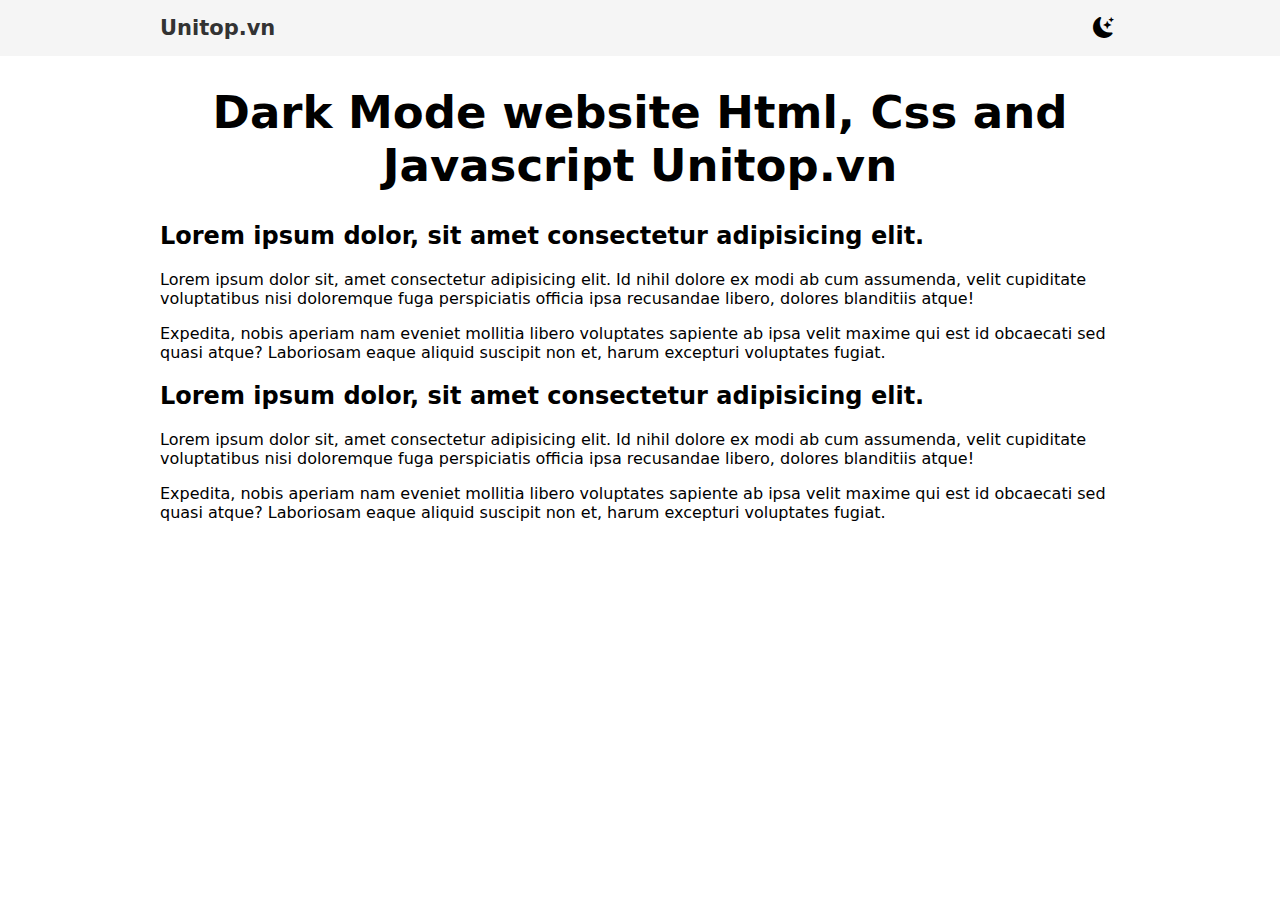
<file: index.html>
<!DOCTYPE html>
<html lang="en">
<head>
   <meta charset="UTF-8">
   <meta http-equiv="X-UA-Compatible" content="IE=edge">
   <meta name="viewport" content="width=device-width, initial-scale=1.0">
   <title>Dark Mode</title>
   <link rel="stylesheet" href="./index.css">
</head>
<body class="">
   <div id="wrapper">
      <div id="header">
         <div class="container d-flex justify-content-between align-items-center">
            <a href="" id="logo">Unitop.vn</a>
            <button id="switch-mode">
               <i class="bi bi-moon-stars-fill"></i>
            </button>
         </div>
      </div>
      <div id="content" class="container">
         <h1>Dark Mode website Html, Css and Javascript Unitop.vn</h1>
         <h2>Lorem ipsum dolor, sit amet consectetur adipisicing elit.</h2>
         <p>Lorem ipsum dolor sit, amet consectetur adipisicing elit. Id nihil dolore ex modi ab cum assumenda, velit cupiditate voluptatibus nisi doloremque fuga perspiciatis officia ipsa recusandae libero, dolores blanditiis atque!</p>
         <p>Expedita, nobis aperiam nam eveniet mollitia libero voluptates sapiente ab ipsa velit maxime qui est id obcaecati sed quasi atque? Laboriosam eaque aliquid suscipit non et, harum excepturi voluptates fugiat.</p>
         <h2>Lorem ipsum dolor, sit amet consectetur adipisicing elit.</h2>
         <p>Lorem ipsum dolor sit, amet consectetur adipisicing elit. Id nihil dolore ex modi ab cum assumenda, velit cupiditate voluptatibus nisi doloremque fuga perspiciatis officia ipsa recusandae libero, dolores blanditiis atque!</p>
         <p>Expedita, nobis aperiam nam eveniet mollitia libero voluptates sapiente ab ipsa velit maxime qui est id obcaecati sed quasi atque? Laboriosam eaque aliquid suscipit non et, harum excepturi voluptates fugiat.</p>
      </div>
   </div>
   
</body>
<script>
   const body = document.body;
   const switch_mode = document.querySelector('#switch-mode i');
   // Load mode 
   let mode = localStorage.getItem('darkmode');
   if(mode=='true'){
      body.classList.add('dark');
      switch_mode.className = "bi bi-brightness-high-fill";
   }
   switch_mode.addEventListener('click', () =>{
      switch_mode.classList.toggle('bi-moon-stars-fill');
      switch_mode.classList.toggle('bi-brightness-high-fill');
      let mode = body.classList.toggle('dark');
      // save mode 
      localStorage.setItem('darkmode', mode);
   });
</script>
</html>
</file>
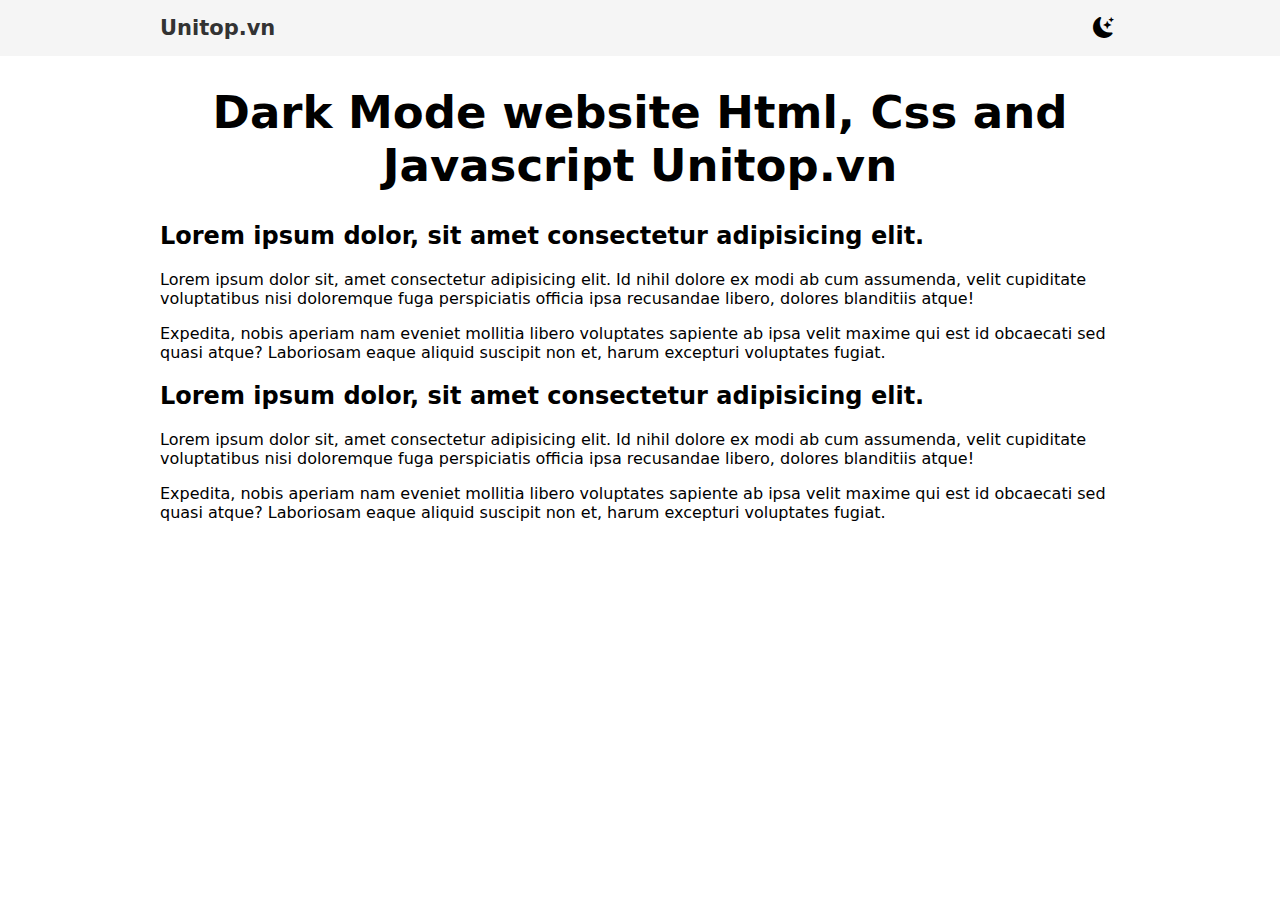
<file: .history/index_20230822165132.html>
<!DOCTYPE html>
<html lang="en">
<head>
   <meta charset="UTF-8">
   <meta http-equiv="X-UA-Compatible" content="IE=edge">
   <meta name="viewport" content="width=device-width, initial-scale=1.0">
   <title>Dark Mode</title>
</head>
<body class="">
   <style>
      @import url("https://cdn.jsdelivr.net/npm/bootstrap-icons@1.10.3/font/bootstrap-icons.css");
      body{
         margin: 0;
         font-family: system-ui, -apple-system, BlinkMacSystemFont, 'Segoe UI', Roboto, Oxygen, Ubuntu, Cantarell, 'Open Sans', 'Helvetica Neue', sans-serif;
      }
      .container{
         max-width: 960px;
         margin: 0 auto;
      }
      .d-flex{
         display: flex;
      }
      .justify-content-between{
         justify-content: space-between;
      }
      .align-items-center{
         align-items: center;
      }
      #header{
         background: #f5f5f5;
         padding: 15px 0px;
      }
      #header #logo{
         color: #333;
         text-decoration: none;
         font-size: 21px;
         font-weight: 600;
      }
      #header #switch-mode{
         outline: none;
         border: none;
         background: none;
         cursor: pointer;
      }
      #header #switch-mode i{
         font-size: 21px;
      }
      #content h1{
         text-align: center;
         font-size: 45px;
      }
      /* // Css Dark mode */
      body.dark{
         background: #000;
         color: #fff;
      }
      body.dark #header{
         background: #3f3e3e;
      }
      body.dark #header #logo{
         color: #fff;
      }
      body.dark #header #switch-mode{
         color: #fff;
      }
   </style>
   <div id="wrapper">
      <div id="header">
         <div class="container d-flex justify-content-between align-items-center">
            <a href="" id="logo">Unitop.vn</a>
            <button id="switch-mode">
               <i class="bi bi-moon-stars-fill"></i>
            </button>
         </div>
      </div>
      <div id="content" class="container">
         <h1>Dark Mode website Html, Css and Javascript Unitop.vn</h1>
         <h2>Lorem ipsum dolor, sit amet consectetur adipisicing elit.</h2>
         <p>Lorem ipsum dolor sit, amet consectetur adipisicing elit. Id nihil dolore ex modi ab cum assumenda, velit cupiditate voluptatibus nisi doloremque fuga perspiciatis officia ipsa recusandae libero, dolores blanditiis atque!</p>
         <p>Expedita, nobis aperiam nam eveniet mollitia libero voluptates sapiente ab ipsa velit maxime qui est id obcaecati sed quasi atque? Laboriosam eaque aliquid suscipit non et, harum excepturi voluptates fugiat.</p>
         <h2>Lorem ipsum dolor, sit amet consectetur adipisicing elit.</h2>
         <p>Lorem ipsum dolor sit, amet consectetur adipisicing elit. Id nihil dolore ex modi ab cum assumenda, velit cupiditate voluptatibus nisi doloremque fuga perspiciatis officia ipsa recusandae libero, dolores blanditiis atque!</p>
         <p>Expedita, nobis aperiam nam eveniet mollitia libero voluptates sapiente ab ipsa velit maxime qui est id obcaecati sed quasi atque? Laboriosam eaque aliquid suscipit non et, harum excepturi voluptates fugiat.</p>
      </div>
   </div>
   
</body>
<script>
   const body = document.body;
   const switch_mode = document.querySelector('#switch-mode i');
   // Load mode 
   let mode = localStorage.getItem('darkmode');
   if(mode=='true'){
      body.classList.add('dark');
      switch_mode.className = "bi bi-brightness-high-fill";
   }
   switch_mode.addEventListener('click', () =>{
      switch_mode.classList.toggle('bi-moon-stars-fill');
      switch_mode.classList.toggle('bi-brightness-high-fill');
      let mode = body.classList.toggle('dark');
      // save mode 
      localStorage.setItem('darkmode', mode);
   });
</script>
</html>
</file>
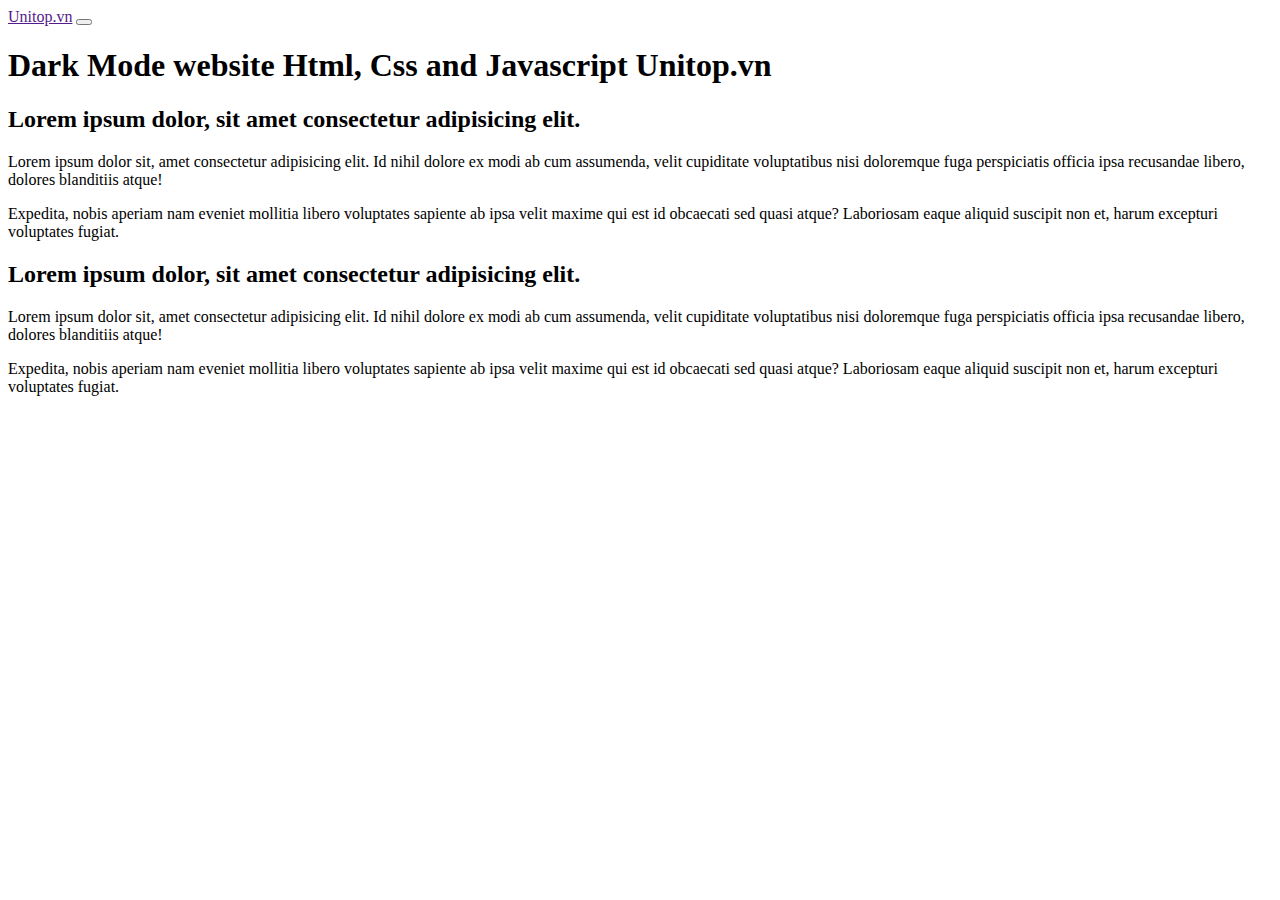
<file: .history/index_20230822165228.html>
<!DOCTYPE html>
<html lang="en">
<head>
   <meta charset="UTF-8">
   <meta http-equiv="X-UA-Compatible" content="IE=edge">
   <meta name="viewport" content="width=device-width, initial-scale=1.0">
   <title>Dark Mode</title>
</head>
<body class="">
   <style>
     
   </style>
   <div id="wrapper">
      <div id="header">
         <div class="container d-flex justify-content-between align-items-center">
            <a href="" id="logo">Unitop.vn</a>
            <button id="switch-mode">
               <i class="bi bi-moon-stars-fill"></i>
            </button>
         </div>
      </div>
      <div id="content" class="container">
         <h1>Dark Mode website Html, Css and Javascript Unitop.vn</h1>
         <h2>Lorem ipsum dolor, sit amet consectetur adipisicing elit.</h2>
         <p>Lorem ipsum dolor sit, amet consectetur adipisicing elit. Id nihil dolore ex modi ab cum assumenda, velit cupiditate voluptatibus nisi doloremque fuga perspiciatis officia ipsa recusandae libero, dolores blanditiis atque!</p>
         <p>Expedita, nobis aperiam nam eveniet mollitia libero voluptates sapiente ab ipsa velit maxime qui est id obcaecati sed quasi atque? Laboriosam eaque aliquid suscipit non et, harum excepturi voluptates fugiat.</p>
         <h2>Lorem ipsum dolor, sit amet consectetur adipisicing elit.</h2>
         <p>Lorem ipsum dolor sit, amet consectetur adipisicing elit. Id nihil dolore ex modi ab cum assumenda, velit cupiditate voluptatibus nisi doloremque fuga perspiciatis officia ipsa recusandae libero, dolores blanditiis atque!</p>
         <p>Expedita, nobis aperiam nam eveniet mollitia libero voluptates sapiente ab ipsa velit maxime qui est id obcaecati sed quasi atque? Laboriosam eaque aliquid suscipit non et, harum excepturi voluptates fugiat.</p>
      </div>
   </div>
   
</body>
<script>
   const body = document.body;
   const switch_mode = document.querySelector('#switch-mode i');
   // Load mode 
   let mode = localStorage.getItem('darkmode');
   if(mode=='true'){
      body.classList.add('dark');
      switch_mode.className = "bi bi-brightness-high-fill";
   }
   switch_mode.addEventListener('click', () =>{
      switch_mode.classList.toggle('bi-moon-stars-fill');
      switch_mode.classList.toggle('bi-brightness-high-fill');
      let mode = body.classList.toggle('dark');
      // save mode 
      localStorage.setItem('darkmode', mode);
   });
</script>
</html>
</file>
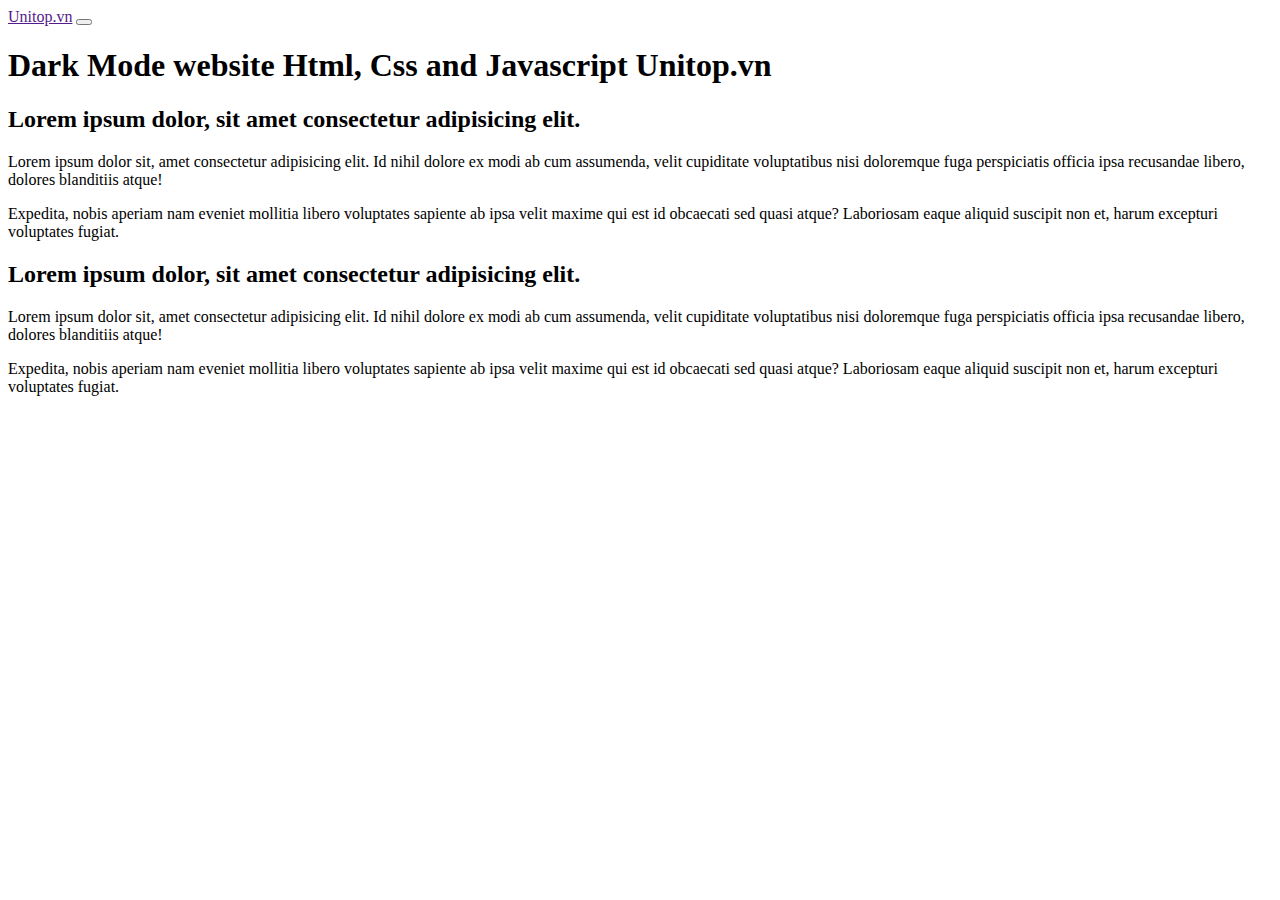
<file: .history/index_20230822165237.html>
<!DOCTYPE html>
<html lang="en">
<head>
   <meta charset="UTF-8">
   <meta http-equiv="X-UA-Compatible" content="IE=edge">
   <meta name="viewport" content="width=device-width, initial-scale=1.0">
   <title>Dark Mode</title>
</head>
<body class="">
   <div id="wrapper">
      <div id="header">
         <div class="container d-flex justify-content-between align-items-center">
            <a href="" id="logo">Unitop.vn</a>
            <button id="switch-mode">
               <i class="bi bi-moon-stars-fill"></i>
            </button>
         </div>
      </div>
      <div id="content" class="container">
         <h1>Dark Mode website Html, Css and Javascript Unitop.vn</h1>
         <h2>Lorem ipsum dolor, sit amet consectetur adipisicing elit.</h2>
         <p>Lorem ipsum dolor sit, amet consectetur adipisicing elit. Id nihil dolore ex modi ab cum assumenda, velit cupiditate voluptatibus nisi doloremque fuga perspiciatis officia ipsa recusandae libero, dolores blanditiis atque!</p>
         <p>Expedita, nobis aperiam nam eveniet mollitia libero voluptates sapiente ab ipsa velit maxime qui est id obcaecati sed quasi atque? Laboriosam eaque aliquid suscipit non et, harum excepturi voluptates fugiat.</p>
         <h2>Lorem ipsum dolor, sit amet consectetur adipisicing elit.</h2>
         <p>Lorem ipsum dolor sit, amet consectetur adipisicing elit. Id nihil dolore ex modi ab cum assumenda, velit cupiditate voluptatibus nisi doloremque fuga perspiciatis officia ipsa recusandae libero, dolores blanditiis atque!</p>
         <p>Expedita, nobis aperiam nam eveniet mollitia libero voluptates sapiente ab ipsa velit maxime qui est id obcaecati sed quasi atque? Laboriosam eaque aliquid suscipit non et, harum excepturi voluptates fugiat.</p>
      </div>
   </div>
   
</body>
<script>
   const body = document.body;
   const switch_mode = document.querySelector('#switch-mode i');
   // Load mode 
   let mode = localStorage.getItem('darkmode');
   if(mode=='true'){
      body.classList.add('dark');
      switch_mode.className = "bi bi-brightness-high-fill";
   }
   switch_mode.addEventListener('click', () =>{
      switch_mode.classList.toggle('bi-moon-stars-fill');
      switch_mode.classList.toggle('bi-brightness-high-fill');
      let mode = body.classList.toggle('dark');
      // save mode 
      localStorage.setItem('darkmode', mode);
   });
</script>
</html>
</file>
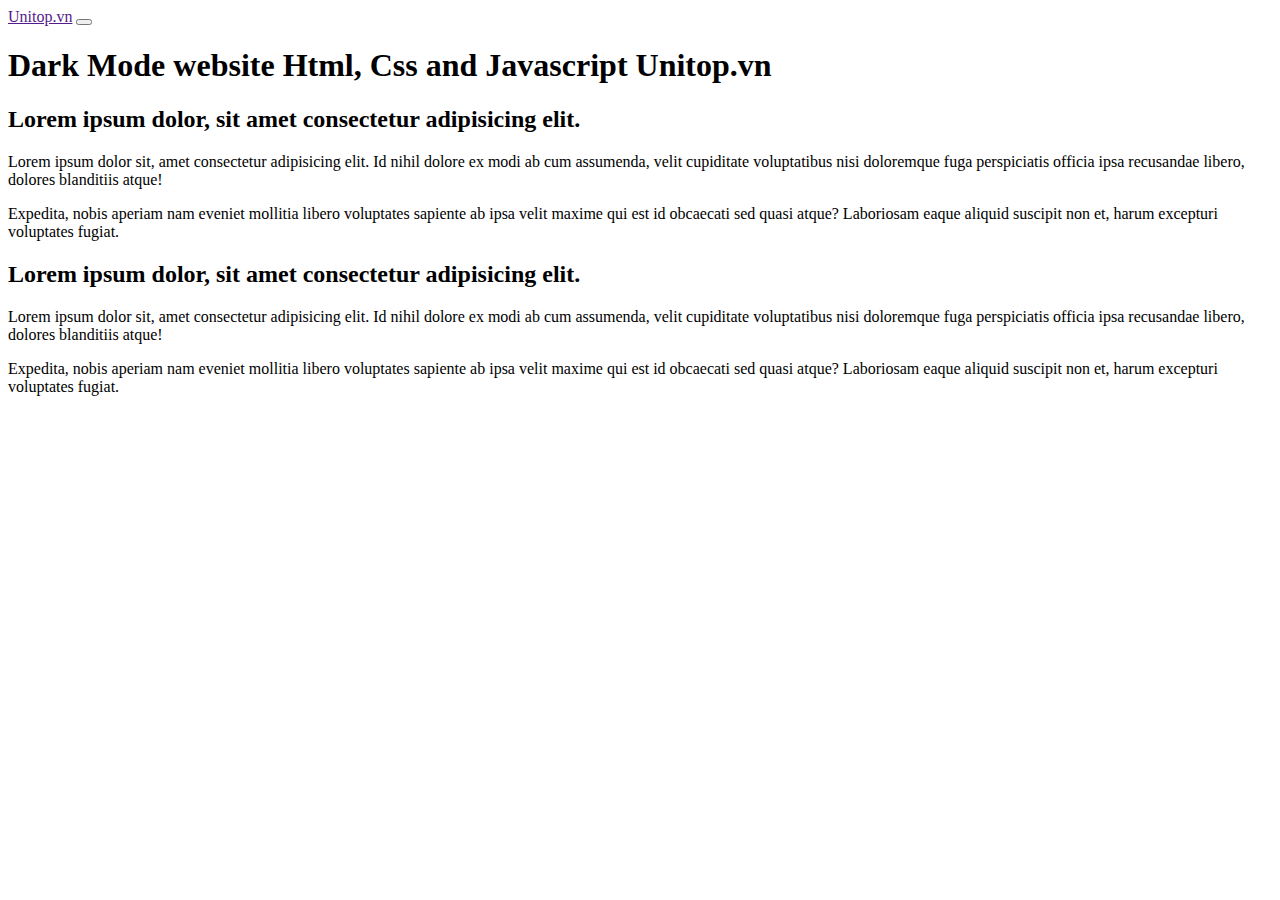
<file: .history/index_20230822165240.html>
<!DOCTYPE html>
<html lang="en">
<head>
   <meta charset="UTF-8">
   <meta http-equiv="X-UA-Compatible" content="IE=edge">
   <meta name="viewport" content="width=device-width, initial-scale=1.0">
   <title>Dark Mode</title>
   <link rel="stylesheet" href="">
</head>
<body class="">
   <div id="wrapper">
      <div id="header">
         <div class="container d-flex justify-content-between align-items-center">
            <a href="" id="logo">Unitop.vn</a>
            <button id="switch-mode">
               <i class="bi bi-moon-stars-fill"></i>
            </button>
         </div>
      </div>
      <div id="content" class="container">
         <h1>Dark Mode website Html, Css and Javascript Unitop.vn</h1>
         <h2>Lorem ipsum dolor, sit amet consectetur adipisicing elit.</h2>
         <p>Lorem ipsum dolor sit, amet consectetur adipisicing elit. Id nihil dolore ex modi ab cum assumenda, velit cupiditate voluptatibus nisi doloremque fuga perspiciatis officia ipsa recusandae libero, dolores blanditiis atque!</p>
         <p>Expedita, nobis aperiam nam eveniet mollitia libero voluptates sapiente ab ipsa velit maxime qui est id obcaecati sed quasi atque? Laboriosam eaque aliquid suscipit non et, harum excepturi voluptates fugiat.</p>
         <h2>Lorem ipsum dolor, sit amet consectetur adipisicing elit.</h2>
         <p>Lorem ipsum dolor sit, amet consectetur adipisicing elit. Id nihil dolore ex modi ab cum assumenda, velit cupiditate voluptatibus nisi doloremque fuga perspiciatis officia ipsa recusandae libero, dolores blanditiis atque!</p>
         <p>Expedita, nobis aperiam nam eveniet mollitia libero voluptates sapiente ab ipsa velit maxime qui est id obcaecati sed quasi atque? Laboriosam eaque aliquid suscipit non et, harum excepturi voluptates fugiat.</p>
      </div>
   </div>
   
</body>
<script>
   const body = document.body;
   const switch_mode = document.querySelector('#switch-mode i');
   // Load mode 
   let mode = localStorage.getItem('darkmode');
   if(mode=='true'){
      body.classList.add('dark');
      switch_mode.className = "bi bi-brightness-high-fill";
   }
   switch_mode.addEventListener('click', () =>{
      switch_mode.classList.toggle('bi-moon-stars-fill');
      switch_mode.classList.toggle('bi-brightness-high-fill');
      let mode = body.classList.toggle('dark');
      // save mode 
      localStorage.setItem('darkmode', mode);
   });
</script>
</html>
</file>
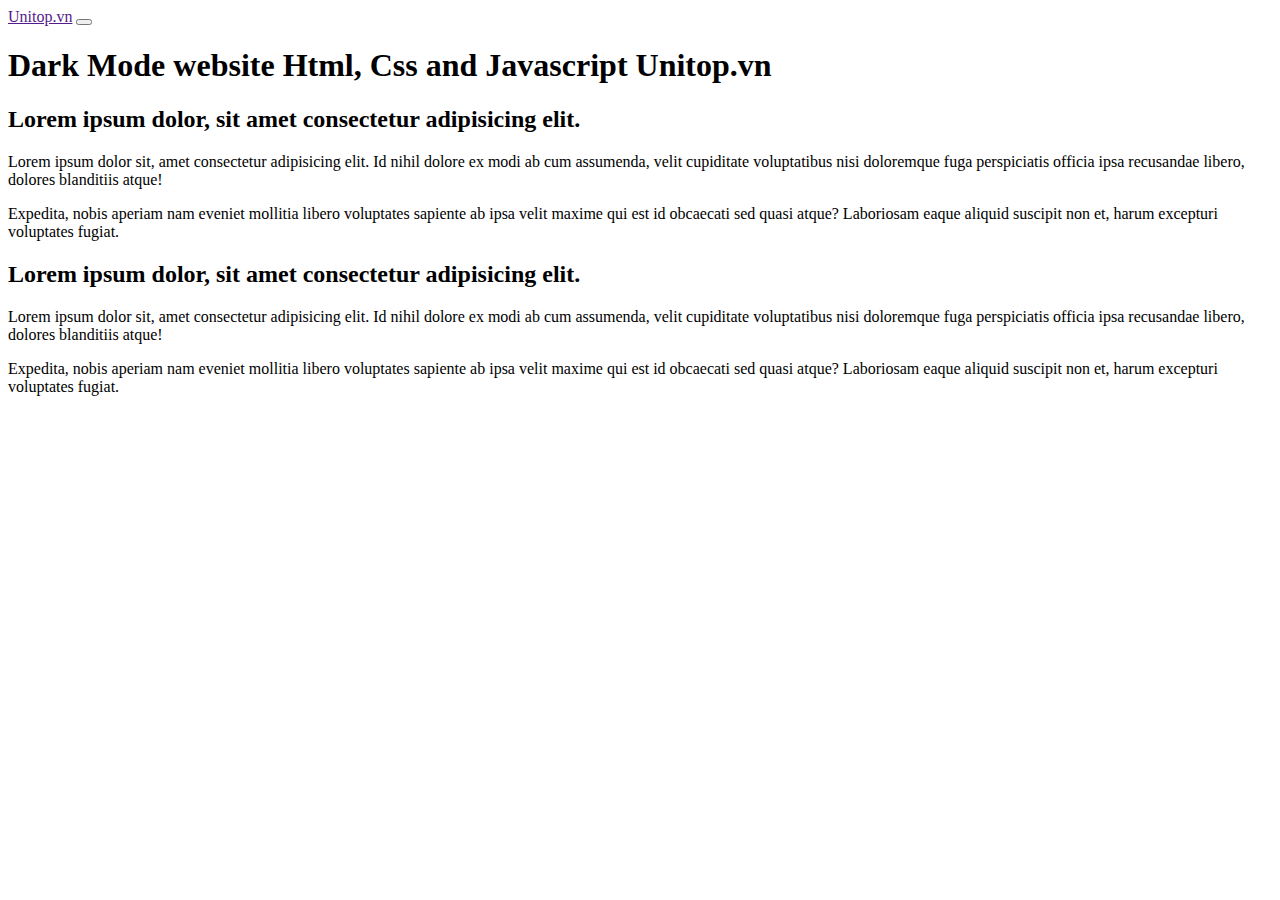
<file: .history/index_20230822165241.html>
<!DOCTYPE html>
<html lang="en">
<head>
   <meta charset="UTF-8">
   <meta http-equiv="X-UA-Compatible" content="IE=edge">
   <meta name="viewport" content="width=device-width, initial-scale=1.0">
   <title>Dark Mode</title>
   <link rel="stylesheet" href="./">
</head>
<body class="">
   <div id="wrapper">
      <div id="header">
         <div class="container d-flex justify-content-between align-items-center">
            <a href="" id="logo">Unitop.vn</a>
            <button id="switch-mode">
               <i class="bi bi-moon-stars-fill"></i>
            </button>
         </div>
      </div>
      <div id="content" class="container">
         <h1>Dark Mode website Html, Css and Javascript Unitop.vn</h1>
         <h2>Lorem ipsum dolor, sit amet consectetur adipisicing elit.</h2>
         <p>Lorem ipsum dolor sit, amet consectetur adipisicing elit. Id nihil dolore ex modi ab cum assumenda, velit cupiditate voluptatibus nisi doloremque fuga perspiciatis officia ipsa recusandae libero, dolores blanditiis atque!</p>
         <p>Expedita, nobis aperiam nam eveniet mollitia libero voluptates sapiente ab ipsa velit maxime qui est id obcaecati sed quasi atque? Laboriosam eaque aliquid suscipit non et, harum excepturi voluptates fugiat.</p>
         <h2>Lorem ipsum dolor, sit amet consectetur adipisicing elit.</h2>
         <p>Lorem ipsum dolor sit, amet consectetur adipisicing elit. Id nihil dolore ex modi ab cum assumenda, velit cupiditate voluptatibus nisi doloremque fuga perspiciatis officia ipsa recusandae libero, dolores blanditiis atque!</p>
         <p>Expedita, nobis aperiam nam eveniet mollitia libero voluptates sapiente ab ipsa velit maxime qui est id obcaecati sed quasi atque? Laboriosam eaque aliquid suscipit non et, harum excepturi voluptates fugiat.</p>
      </div>
   </div>
   
</body>
<script>
   const body = document.body;
   const switch_mode = document.querySelector('#switch-mode i');
   // Load mode 
   let mode = localStorage.getItem('darkmode');
   if(mode=='true'){
      body.classList.add('dark');
      switch_mode.className = "bi bi-brightness-high-fill";
   }
   switch_mode.addEventListener('click', () =>{
      switch_mode.classList.toggle('bi-moon-stars-fill');
      switch_mode.classList.toggle('bi-brightness-high-fill');
      let mode = body.classList.toggle('dark');
      // save mode 
      localStorage.setItem('darkmode', mode);
   });
</script>
</html>
</file>
<file: index.css>
@import url("https://cdn.jsdelivr.net/npm/bootstrap-icons@1.10.3/font/bootstrap-icons.css");
      body{
         margin: 0;
         font-family: system-ui, -apple-system, BlinkMacSystemFont, 'Segoe UI', Roboto, Oxygen, Ubuntu, Cantarell, 'Open Sans', 'Helvetica Neue', sans-serif;
      }
      .container{
         max-width: 960px;
         margin: 0 auto;
      }
      .d-flex{
         display: flex;
      }
      .justify-content-between{
         justify-content: space-between;
      }
      .align-items-center{
         align-items: center;
      }
      #header{
         background: #f5f5f5;
         padding: 15px 0px;
      }
      #header #logo{
         color: #333;
         text-decoration: none;
         font-size: 21px;
         font-weight: 600;
      }
      #header #switch-mode{
         outline: none;
         border: none;
         background: none;
         cursor: pointer;
      }
      #header #switch-mode i{
         font-size: 21px;
      }
      #content h1{
         text-align: center;
         font-size: 45px;
      }
      /* // Css Dark mode */
      body.dark{
         background: #131617;
         color: #eee;
      }
      body.dark #header{
         background: #131617;
      }
      body.dark #header #logo{
         color: #eee;
      }
      body.dark #header #switch-mode{
         color: #eee;
      }
</file>
